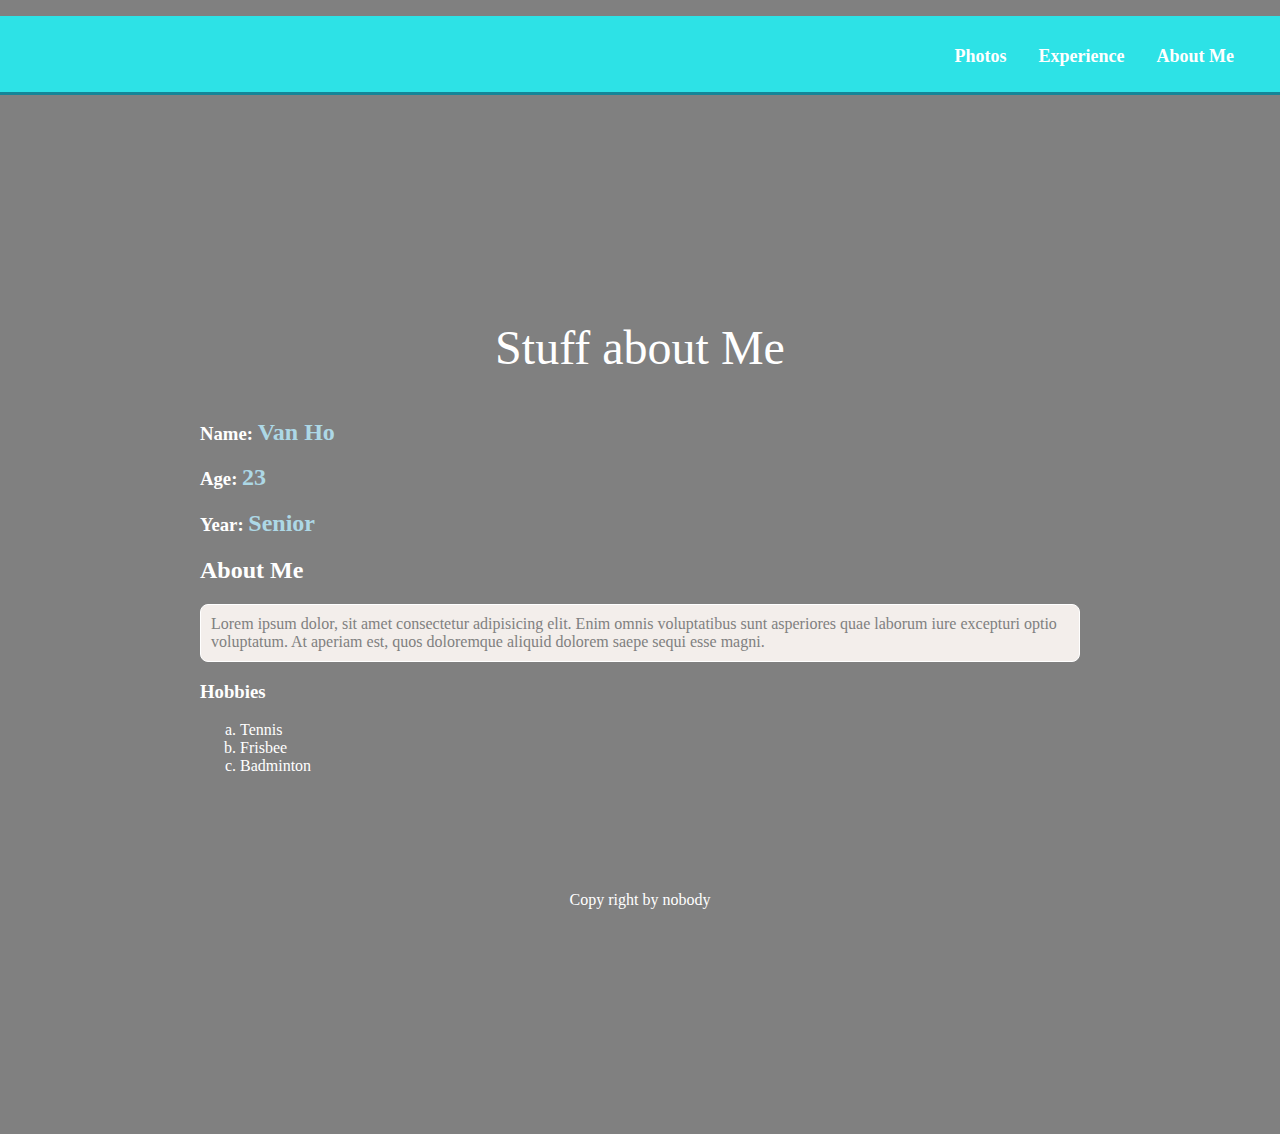
<file: aboutMe.html>
<!DOCTYPE html>
<html lang="en">


<head>
    <meta charset="UTF-8">
    <meta name="viewport" content="width=device-width, initial-scale=1.0">
    <meta http-equiv="X-UA-Compatible" content="ie=edge">
    <link rel="stylesheet" type="text/css" href="style.css">
    <title>Exercise 1</title>
</head>


<body>

    <nav>
            <ul>
                <li><a href="aboutMe.html">About Me</a></li>
                <li><a href="knowlege.html">Experience</a></li>
                <li><a href="photo.html">Photos</a></li>
            </ul>
        </nav>

    <div class="container">

        <header>Stuff about Me</header>


        <section>
            <h3>Name: <span>Van Ho</span></h3>
            <h3>Age: <span>23</span></h3>
            <h3>Year: <span>Senior</span></h3>
        </section>

        <main>
            <h2>About Me</h2>
            <p>Lorem ipsum dolor, sit amet consectetur adipisicing elit. Enim omnis voluptatibus sunt asperiores quae laborum iure excepturi optio voluptatum. At aperiam est, quos doloremque aliquid dolorem saepe sequi esse magni.</p>
            <h3>Hobbies</h3>
            <ol>
                <li>Tennis</li>
                <li>Frisbee</li>
                <li>Badminton</li>

            </ol>

        </main>
        

        <footer>Copy right by nobody</footer>
    </div>
</body>
</html>
</file>
<file: style.css>
html {
    padding: 0;
    margin: 0;
 }

body {
    background-color: gray;
    color: white;
    padding: 0;
    margin: 0;
}

.photo-page {
    background-color: #000;
}
.experience {
    background-color: #56b3d9;
}

.container {
    padding: 200px;
}

header {
    font-size: 48px;
}

nav {
    border-bottom: 3px solid #158597;
    background-color: #2de2e6;

}


ol {
    list-style: lower-alpha;
}


ul {
    list-style: square;
}

nav ul {
    list-style: none;
    display: block;
    padding: 30px;
  }


  
nav ul li {
    float: right;
}

  li a {
 
    font-weight: bold;
    color: white;
    font-size: 18px;
    padding: 8px 16px;
    text-decoration: none;
  }

span {
    color: lightblue;
    font-family: "Comic Sans MS";
    font-size: 24px;
   
}

header, footer {
    text-align: center;
    padding: 25px;
}

footer {
    padding-top: 100px;
}

img {
    border-radius: 8px;
    border: 1px solid white;
    padding: 10px;
    width: 300px;
    height: auto;
}

p {
    border-radius: 8px;
    background-color: #f3eeeb;
    border: 1px solid white;
    padding: 10px;
    color: gray;

}

a:hover {
    color: #158597;
    font-size: 19px;
    
}
</file>
